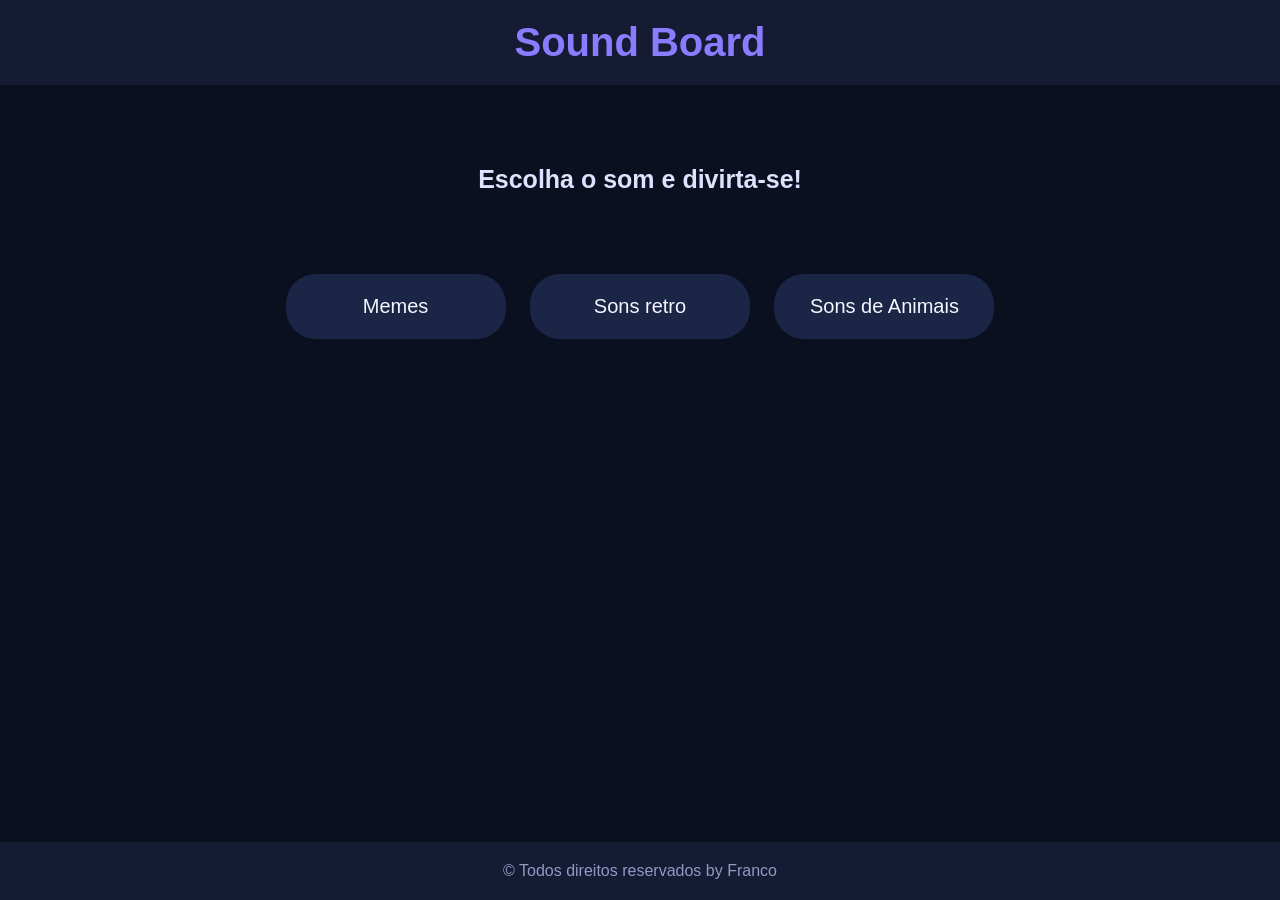
<file: index.html>
<!DOCTYPE html>
<html lang="pt-br">
<head>
    <meta charset="UTF-8">
    <meta name="viewport" content="width=device-width, initial-scale=1.0">
    <title>MarregaSound</title>
    <link rel="stylesheet" href="/CSS/style.css">
</head>
<body>
    <header class="cabecalho">
        <h1 class="titulo">
            Sound Board 
        </h1>
    </header>
    <main class="conteudo">
        
        <h2 class="subtitulo">
            Escolha o som e divirta-se!
        </h2>

        <a href="./memes.html" class="tema_memes">
            Memes
        </a>
        
        <a href="./retro.html" class="tema_retros">
            Sons retro
        </a>

        <a href="./animais.html" class="tema_animais">
            Sons de Animais
        </a>
    </main>

    <footer class="rodape">
        &copy Todos direitos reservados by Franco
    </footer>
</body>
</html>
</file>
<file: CSS/style.css>
* {
    margin: 0;
    padding: 0;
    box-sizing: border-box;
}

body {
    background-color: #0B1020;
    color: #F5F7FF;
    font-family: Arial, sans-serif;
    min-height: 100vh;
    display: flex;
    flex-direction: column;
}

.cabecalho {
    background-color: #151B33;
    padding: 20px;
    text-align: center;
}

.cabecalho a {
    color: #B8C7FF;
    text-decoration: none;
    font-size: 18px;
}

.titulo {
    font-size: 40px;
    color: #8B7CFF;
}

.conteudo {
    text-align: center;
    padding: 30px 20px;
    flex: 1;
    width: 100%;
}

.subtitulo {
    margin-top: 50px;
    margin-bottom: 70px;
    font-size: 25px;
    color: #DDE3FF;
}

.tema_memes,
.tema_retros,
.tema_animais {
    display: inline-flex;
    align-items: center;
    justify-content: center;
    width: 220px;
    max-width: 100%;
    min-height: 65px;
    padding: 20px;
    margin: 10px;
    border-radius: 30px;
    background-color: #1B2545;
    color: #F5F7FF;
    text-decoration: none;
    font-size: 20px;
    transition: 0.2s;
}

.tema_memes:hover,
.tema_retros:hover,
.tema_animais:hover {
    background-color: #5146C7;
    transform: scale(1.05);
}

.destaque {
    width: 100%;
    max-width: 700px;
    height: 400px;
    margin: 0 auto 30px;
    background-color: #151B33;
    border-radius: 15px;
    overflow: hidden;
}

#imagem {
    display: block;
    width: 100%;
    height: 100%;
    object-fit: contain;
}

.Sons {
    display: grid;
    grid-template-columns: repeat(3, minmax(0, 200px));
    justify-content: center;
    gap: 15px;
    width: 100%;
    max-width: 700px;
    margin: auto;
}

.tecla {
    width: 100%;
    min-height: 70px;
    padding: 15px;
    border: none;
    border-radius: 10px;
    background-color: #1B2545;
    color: #F5F7FF;
    font-size: 17px;
    cursor: pointer;
    transition: 0.2s;
    overflow-wrap: break-word;
}

.tecla:hover {
    background-color: #5146C7;
    transform: scale(1.03);
}

.tecla:active {
    transform: scale(0.95);
}

.rodape {
    padding: 20px;
    text-align: center;
    background-color: #151B33;
    color: #8F9BC4;
}

@media (max-width: 768px) {
    .titulo {
        font-size: 32px;
    }

    .conteudo {
        padding: 25px 15px;
    }

    .subtitulo {
        margin-top: 35px;
        margin-bottom: 40px;
        font-size: 22px;
    }

    .destaque {
        height: 320px;
    }

    .Sons {
        grid-template-columns: repeat(2, minmax(0, 200px));
        gap: 12px;
    }

    .tecla {
        font-size: 16px;
    }
}

@media (max-width: 480px) {
    .cabecalho {
        padding: 16px;
    }

    .titulo {
        font-size: 28px;
    }

    .conteudo {
        padding: 20px 12px;
    }

    .subtitulo {
        margin-top: 25px;
        margin-bottom: 30px;
        font-size: 20px;
    }

    .tema_memes,
    .tema_retros,
    .tema_animais {
        display: flex;
        width: 100%;
        max-width: 300px;
        margin: 10px auto;
        font-size: 18px;
    }

    .destaque {
        height: 240px;
        margin-bottom: 20px;
    }

    .Sons {
        grid-template-columns: repeat(2, minmax(0, 1fr));
        gap: 10px;
    }

    .tecla {
        min-height: 65px;
        padding: 12px 6px;
        font-size: 14px;
    }

    .rodape {
        padding: 16px 10px;
        font-size: 13px;
    }
}
</file>
